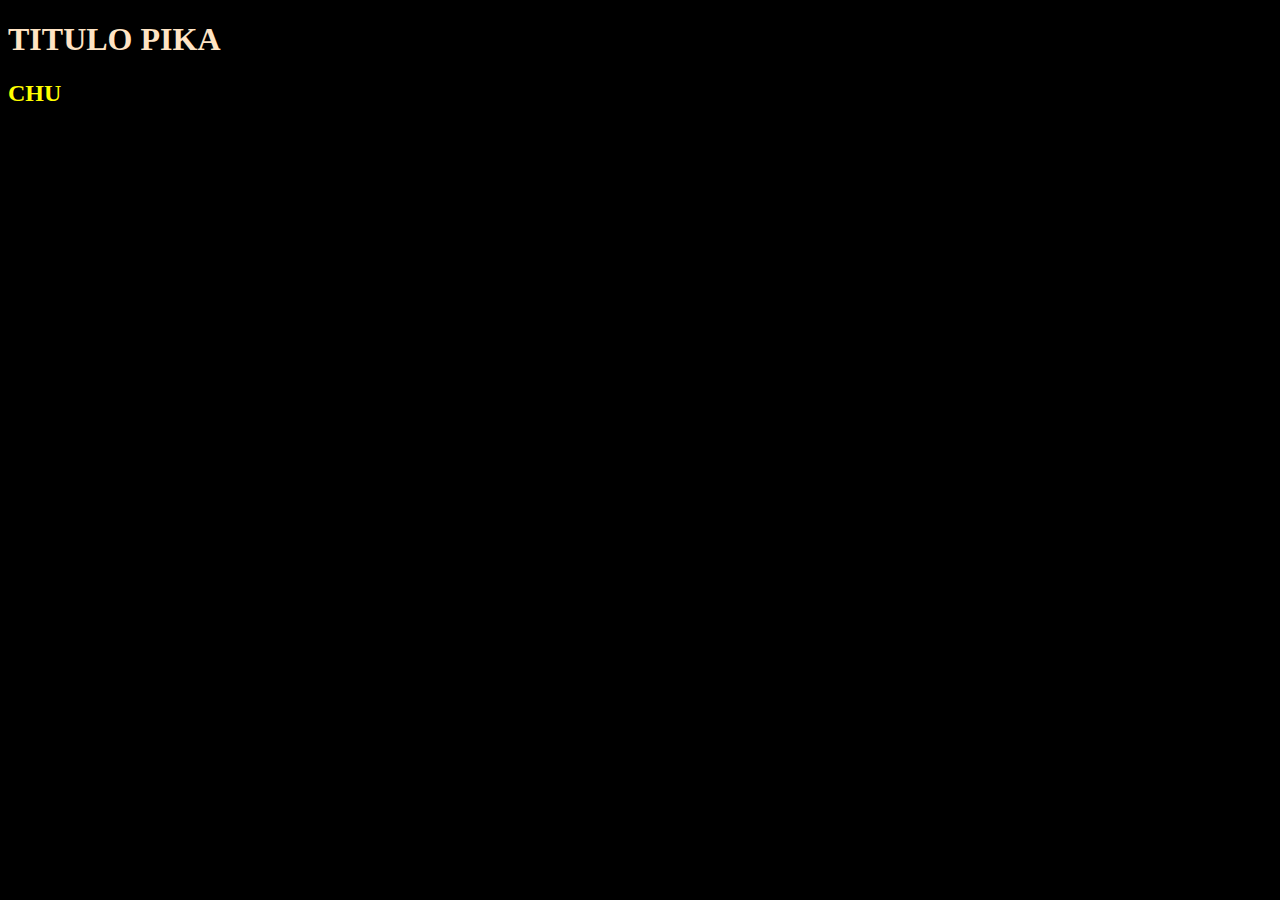
<file: index.html>
<!DOCTYPE html>
<html lang="pt-br">
<head>
    <meta charset="UTF-8">
    <meta http-equiv="X-UA-Compatible" content="IE=edge">
    <meta name="viewport" content="width=device-width, initial-scale=1.0">
    <link rel="stylesheet" href="style.css">
    <title>Git-Teste</title>
</head>
<body id="fundo">
    <h1 id="sii">TITULO PIKA</h1>
    <h2 id="chu">CHU</h2>
</body>
</html>
</file>
<file: style.css>
#fundo{
    background-color: black;
}
#sii{
    color: bisque;
}
#chu{
    color: yellow;
}
</file>
